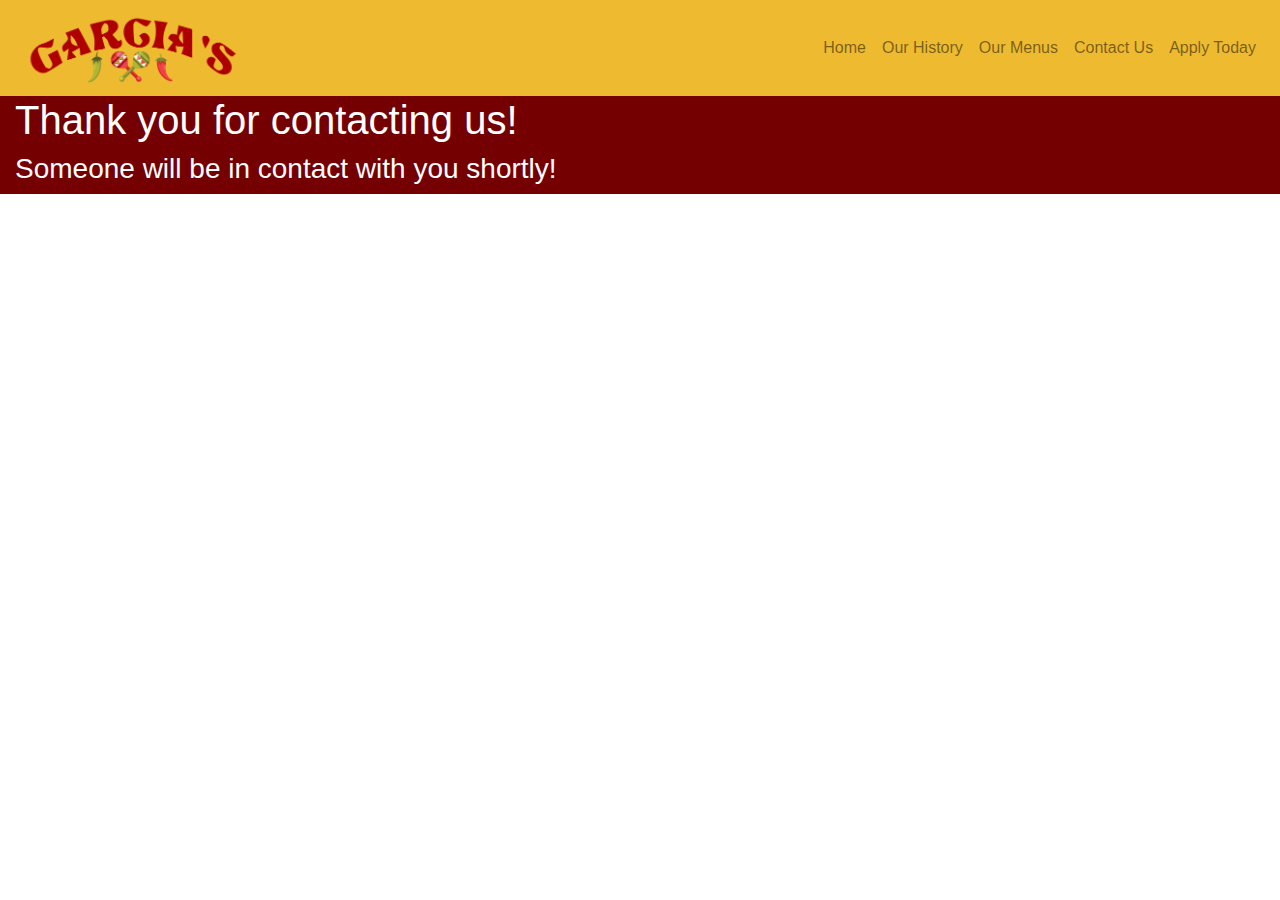
<file: pages/thankyou.html>
<!DOCTYPE html>
<html lang="en" dir="ltr">
  <head>
    <meta charset="utf-8">

    <link rel="stylesheet" href="https://stackpath.bootstrapcdn.com/bootstrap/4.3.1/css/bootstrap.min.css" integrity="sha384-ggOyR0iXCbMQv3Xipma34MD+dH/1fQ784/j6cY/iJTQUOhcWr7x9JvoRxT2MZw1T" crossorigin="anonymous">
    <link href="https://fonts.googleapis.com/css?family=Cardo:400,700|Oswald" rel="stylesheet">
    <link rel="stylesheet" href="contact.css">
      <title>Contact Thanks</title>
  </head>
  <body>
    <div class="container-fluid">
      <div class="row">
        <div class="col-sm-12">
    <nav class="navbar navbar-expand-md navbar-light fixed-top" id="navbar">
              <!-- <a class="navbar-brand" href="images/garcias_red_large1.png">Garcias Kitchen</a> -->
              <img class="navbar-brand garcias-brand" src="images/garcias_header.png" alt="Garcias Logo" href="index.html#home">

      <button class="navbar-toggler" type="button" data-toggle="collapse" data-target="#navbarTogglerDemo01" aria-controls="navbarTogglerDemo01" aria-expanded="false" aria-label="Toggle navigation">
  <span class="navbar-toggler-icon"></span>
  </button>
  <div class="collapse navbar-collapse" id="navbarTogglerDemo01">
      <ul class="navbar-nav ml-auto">
        <li class="nav-item">
          <a class="nav-link nav-bar-text" href="../index.html#home">Home</a>
        </li>
        <li class="nav-item">
          <a class="nav-link nav-bar-text" href="../index.html#history-container">Our History</a>
        </li>
        <li class="nav-item">
          <a class="nav-link" href="../menus.html">Our Menus</a>
        </li>
        <li class="nav-item">
            <a class="nav-link" href="../contact-new.html">Contact Us</a>
          </li>
          <li class="nav-item">
              <a class="nav-link" href="../index.html#apply-today">Apply Today</a>
            </li>
      </ul>
    </div>
  </nav><!-- NOTE: end of navigation bar -->
</div><!-- NOTE: end of col-sm-12 -->
</div><!-- NOTE: end of row -->
</div><!-- NOTE: end of container -->
<div class="container-fluid contact-push">
  <div class="row">
    <div class="col-sm-12">
      <h1>Thank you for contacting us!</h1>
      <h3>Someone will be in contact with you shortly!</h3>
    </div>

  </div>

</div><!-- NOTE: end of container -->
  </body>
</html>
</file>
<file: pages/contact.css>
#navbar{
  background-color: #eeba30;

}
.nav-bar-text{
  color: black;
}
#heading{
  /* border: 1px solid black; */
  /* background-color: #d3a625; */
  font-family: "regular", Oswald;
  margin-top: 96px;
  color: white;
  text-align: right;
  text-shadow: 4px 4px black;
}
.garcias-brand{
  height: 80px;
  width:auto;
}
.contact-head{
  margin-top: 96px;
  background-color: #d3a625;
  color: black;
}
.contact-form{
  background-color: #740001;
}
.white-text{
  color:white;
}
.contact-map{
  background-color:#740001;
  color:white;
}
.contact-push{
  background-color: #740001;
  margin-top: 96px;
  color: white;
}
</file>
